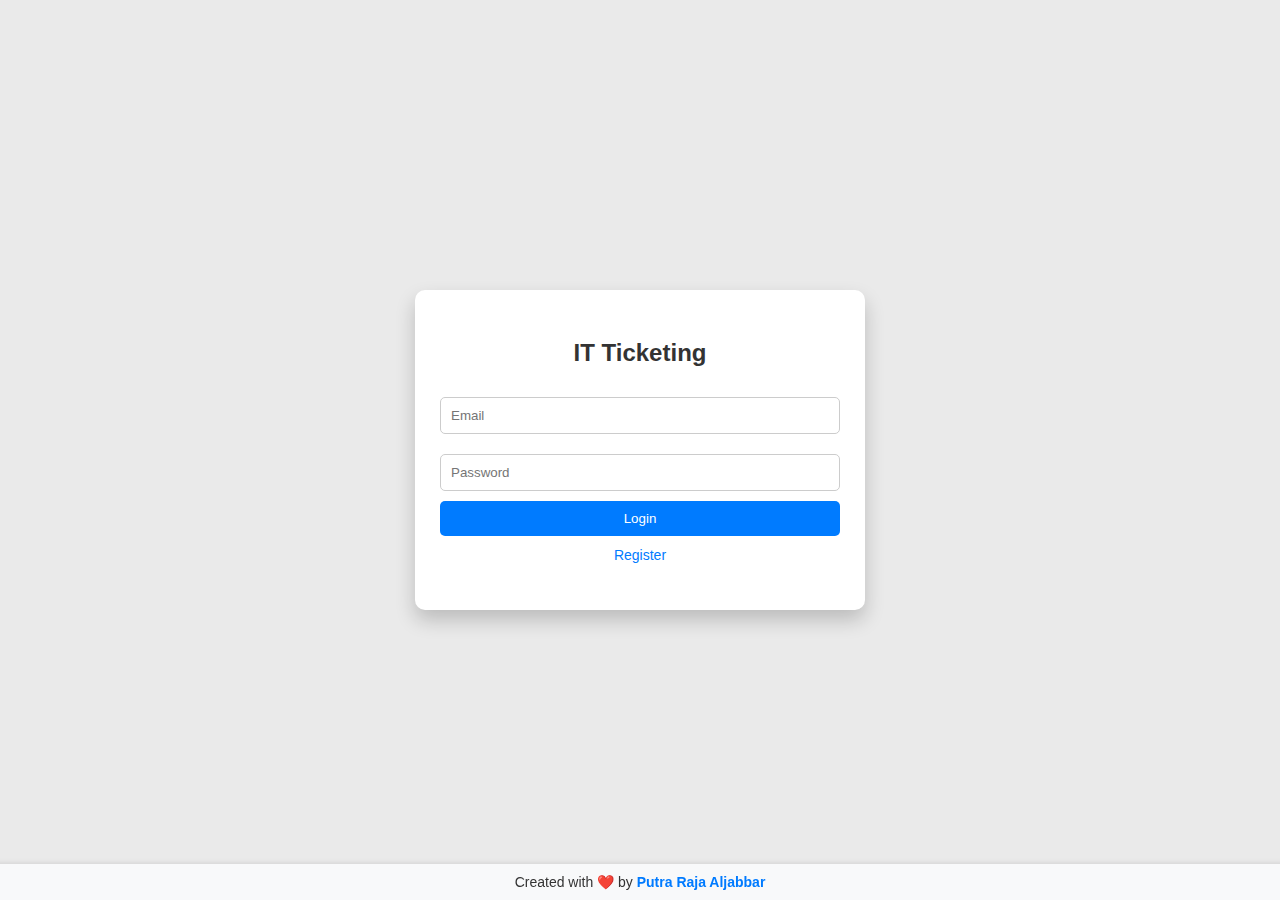
<file: index.html>
<!DOCTYPE html>
<html lang="en">
  <head>
    <meta charset="UTF-8" />
    <meta name="viewport" content="width=device-width, initial-scale=1.0" />
    <title>Login - IT Ticketing</title>
    <link rel="stylesheet" href="css/style.css" />
  </head>
  <body>
    <div class="login-container">
      <h2>IT Ticketing</h2>
      <form id="login-form">
        <input type="email" id="email" placeholder="Email" required />
        <input type="password" id="password" placeholder="Password" required />
        <button type="submit" id="loginBtn">Login</button>
        <p id="registerLink">
          <a href="#" onclick="showRegisterPopup()">Register</a>
        </p>
      </form>
      <div id="registerPopup" class="popup">
        <div class="popup-content">
          <h3>Register</h3>
          <button
            class="register-btn email-btn"
            onclick="window.open('mailto:it.support@contoh.com?subject=Registrasi%20Account%20Ticketing&body=Halo%20Team%20IT,%20Mohon%20daftarkan%20account%20saya%20agar%20bisa%20membuat%20ticketing', '_blank')"
          >
            Email ke IT Support
          </button>
          <button
            class="register-btn wa-btn"
            onclick="window.open('https://wa.me/628111334866?text=Halo%20Team%20IT,%20Mohon%20daftarkan%20account%20saya%20agar%20bisa%20membuat%20ticketing', '_blank')"
          >
            Chat via WA
          </button>
          <button class="close-btn" onclick="closeRegisterPopup()">
            X Close
          </button>
        </div>
      </div>
    </div>

    <footer class="footer">
      Created with ❤️ by
      <a
        href="https://www.linkedin.com/in/raja-aljabbar-120094192/"
        target="_blank"
        >Putra Raja Aljabbar</a
      >
    </footer>
    <script src="js/script.js"></script>
  </body>
</html>
</file>
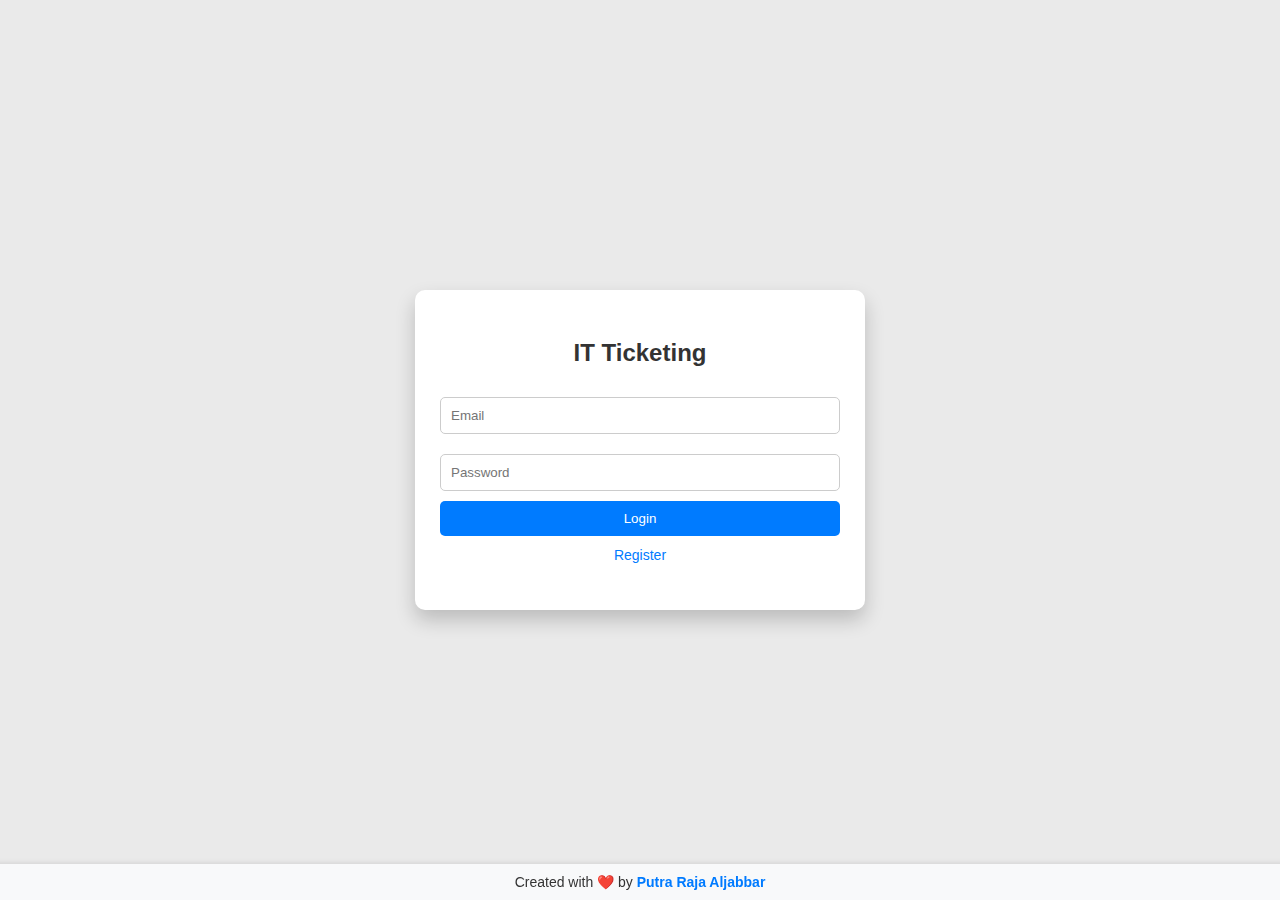
<file: admin_dashboard.html>
<!DOCTYPE html>
<html lang="en">
  <head>
    <meta charset="UTF-8" />
    <meta name="viewport" content="width=device-width, initial-scale=1.0" />
    <title>Dashboard Admin - IT Ticketing</title>
    <link rel="stylesheet" href="css/style.css" />
  </head>
  <body>
    <div class="container-dashboard">
      <h2 id="dashboardHeader">Dashboard Admin</h2>
      <button id="logoutBtn">Logout</button>

      <h3>Ticket List</h3>
      <!-- Filter By Priority -->
      <label for="filter-priority">Priority :</label>
      <select id="filter-priority" onchange="filterTickets()">
        <option value="">All</option>
        <option value="Low">Low</option>
        <option value="Medium">Medium</option>
        <option value="High">High</option>
      </select>

      <!-- Filter By Tanggal -->
      <label for="filter-tanggal">Filter By :</label>
      <input type="date" id="filter-tanggal" onchange="filterTickets()" />

      <!-- Filter By Dept. -->
      <label for="filter-dept">Filter By :</label>
      <select id="filter-dept" onchange="filterTickets()">
        <option value="">Semua Dept.</option>
        <option value="IT">IT</option>
        <option value="Finance">Finance</option>
        <option value="HR">HR</option>
        <!-- Tambahkan opsi lain sesuai kebutuhan -->
      </select>

      <table id="adminTiketTable">
        <thead>
          <tr>
            <th>No.</th>
            <th class="kolom-nama">Name</th>
            <th>Dept.</th>
            <th class="kolom-deskripsi">Description</th>
            <th>Priority</th>
            <th>Status</th>
            <th class="kolom-tanggal">Date</th>
            <th>Action</th>
          </tr>
        </thead>
        <tbody id="adminTicketList"></tbody>
      </table>
      <script src="js/admin_script.js"></script>
    </div>
    <footer class="footer">
      Created with ❤️ by
      <a
        href="https://www.linkedin.com/in/raja-aljabbar-120094192/"
        target="_blank"
        >Putra Raja Aljabbar</a
      >
    </footer>
  </body>
</html>
</file>
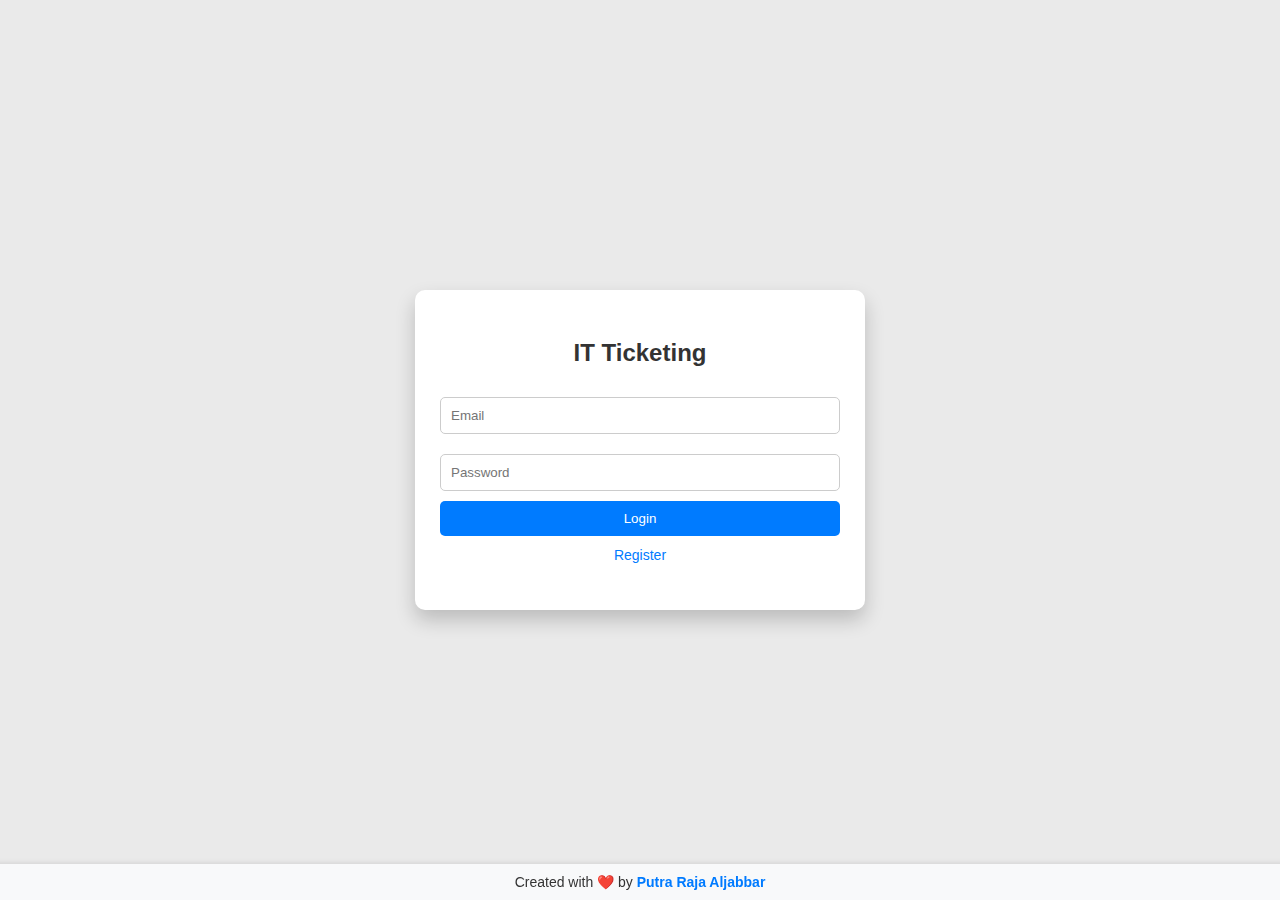
<file: user_dashboard.html>
<!DOCTYPE html>
<html lang="en">
  <head>
    <meta charset="UTF-8" />
    <meta name="viewport" content="width=device-width, initial-scale=1.0" />
    <title>Dashboard User - IT Ticketing</title>
    <link rel="stylesheet" href="css/style.css" />
  </head>
  <body>
    <div class="container-dashboard">
      <h2 id="dashboardHeader">Hi User</h2>
      <button id="logoutBtn">Logout</button>

      <h3>Please Fill This Form To Create Ticket</h3>
      <form id="ticketForm">
        <input type="text" id="nama" placeholder="Nama" readonly />
        <input type="email" id="email" placeholder="Email" readonly />
        <select id="dept">
          <option value="">-- Choose Department --</option>
        </select>
        <input type="text" id="no_hp" placeholder="Your phone number" />
        <textarea id="deskripsi" placeholder="Describe your issue"></textarea>
        <select id="prioritas">
          <option value="">-- Choose Priority --</option>
          <option value="Low">Low</option>
          <option value="Medium">Medium</option>
          <option value="High">High</option>
        </select>
        <button type="submit">Create Ticket</button>
      </form>

      <h3>Your Ticket List</h3>
      <table id="tiketTable">
        <thead>
          <tr>
            <th>No.</th>
            <th>Dept.</th>
            <th>Description</th>
            <th>Priority</th>
            <th>Status</th>
            <th>Date</th>
            <th>Action</th>
          </tr>
        </thead>
        <tbody id="ticketList"></tbody>
      </table>

      <script src="js/user_script.js"></script>
    </div>
    <footer class="footer">
      Created with ❤️ by
      <a
        href="https://www.linkedin.com/in/raja-aljabbar-120094192/"
        target="_blank"
        >Putra Raja Aljabbar</a
      >
    </footer>
  </body>
</html>
</file>
<file: css/style.css>
body {
  display: flex;
  justify-content: center;
  align-items: center;
  min-height: 100vh;
  /* background: linear-gradient(to bottom, #c0825b, #ce926e); */
  background: #eaeaea;
  font-family: Arial, sans-serif;
  margin: 0;
  padding: 0;
}

/* Container-Dashboard */
.container-dashboard {
  max-width: 90%;
  margin: 0 auto;
  text-align: center;
}

/* Login-Container */
.login-container {
  background: white;
  padding: 30px 25px;
  border-radius: 10px;
  box-shadow: 0 10px 20px rgba(0, 0, 0, 0.2);
  width: 100%;
  max-width: 400px;
  text-align: center;
}

.login-container h2 {
  margin-bottom: 20px;
  font-size: 24px;
  color: #333;
}

.login-container input[type="email"],
.login-container input[type="password"] {
  width: 100%;
  padding: 10px;
  margin: 10px 0;
  border: 1px solid #ccc;
  border-radius: 5px;
  box-sizing: border-box;
}

.login-container button {
  width: 100%;
  background: #007bff;
  color: white;
  padding: 10px;
  border: none;
  border-radius: 5px;
  cursor: pointer;
  transition: background 0.3s;
}

.login-container button:hover {
  background: #0056b3;
}

button#loginBtn {
  background-color: #007bff;
  color: white;
  border: none;
  padding: 10px 20px;
  border-radius: 5px;
  cursor: pointer;
}

button#loginBtn:hover {
  background-color: #0056b3;
}

/* Link Register */
#registerLink {
  text-align: center;
  margin-top: 10px;
}

#registerLink a {
  color: #007bff;
  text-decoration: none;
  font-size: 14px;
}

#registerLink a:hover {
  text-decoration: underline;
}

/* Popup Style */
.popup {
  display: none;
  position: fixed;
  top: 0;
  left: 0;
  width: 100%;
  height: 100%;
  background: rgba(0, 0, 0, 0.5);
  z-index: 999;
}

.popup-content {
  background: #fff;
  width: 300px;
  padding: 20px;
  border-radius: 8px;
  box-shadow: 0 4px 8px rgba(0, 0, 0, 0.2);
  position: absolute;
  top: 50%;
  left: 50%;
  transform: translate(-50%, -50%);
  text-align: center;
}

.popup-content h3 {
  margin-bottom: 15px;
}

.popup-content ul {
  list-style: none;
  padding: 0;
}

.popup-content ul li {
  margin: 10px 0;
}

.popup-content ul li a {
  color: #007bff;
  text-decoration: none;
}

.popup-content button {
  background: #007bff;
  color: white;
  border: none;
  padding: 5px 15px;
  border-radius: 5px;
  cursor: pointer;
}

.popup-content button:hover {
  background: #0056b3;
}

/* Styling khusus untuk tombol X Close */
.popup-content .close-btn {
  background: none !important;
  border: none !important;
  box-shadow: none !important;
  color: #333;
  font-size: 14px;
  cursor: pointer;
  padding: 0;
  margin-top: 10px;
  display: inline-block;
  text-align: center;
  text-decoration: underline;
  border-radius: 0 !important;
}

.popup-content .close-btn:hover {
  color: #d32f2f;
  font-weight: bold;
}

/* Style tombol Register */
.register-btn {
  display: block;
  width: 80%;
  padding: 10px;
  margin: 10px auto;
  border: none;
  border-radius: 5px;
  color: white;
  font-size: 16px;
  cursor: pointer;
  transition: 0.3s;
  text-align: center;
}

/* Email Button */
.email-btn {
  background-color: #007bff;
}

.email-btn:hover {
  background-color: #0056b3;
}

/* WhatsApp Button */
.wa-btn {
  background-color: #25d366;
}

.wa-btn:hover {
  background-color: #1ebc57;
}

/* Default Button */
button {
  background-color: #dc3545;
  color: white;
  border: none;
  padding: 10px 20px;
  border-radius: 5px;
  cursor: pointer;
}

button:hover {
  background-color: #c82333;
}

/* Style Dashboard */
h2#dashboardHeader {
  color: black;
  margin-bottom: 20px;
}

h3 {
  color: #444;
  margin-bottom: 10px;
}

/* Style Tombol Logout */
button#logoutBtn {
  background: #dc3545;
  color: white;
  border: none;
  padding: 8px 15px;
  border-radius: 5px;
  cursor: pointer;
  float: right;
  margin-top: -50px;
}

button#logoutBtn:hover {
  background: #c82333;
}

/* Style Form Pengajuan Tiket */
form#ticketForm {
  background: #f4f4f4;
  padding: 20px;
  border-radius: 10px;
  display: inline-block;
  text-align: left;
  box-shadow: 0 4px 8px rgba(0, 0, 0, 0.2);
  margin-bottom: 30px;
}

form#ticketForm input[type="text"],
form#ticketForm input[type="email"],
form#ticketForm select {
  width: 100%;
  padding: 10px;
  margin: 10px 0;
  border: 1px solid #ccc;
  border-radius: 5px;
  box-sizing: border-box;
}

textarea#deskripsi {
  resize: vertical;
  min-height: 100px;
  max-height: 300px;
  width: 100%;
  padding: 10px;
  margin: 10px 0;
  border: 1px solid #ccc;
  border-radius: 5px;
  box-sizing: border-box;
}

form#ticketForm button[type="submit"] {
  background: #28a745;
  color: white;
  border: none;
  padding: 10px 20px;
  border-radius: 5px;
  cursor: pointer;
}

form#ticketForm button[type="submit"]:hover {
  background: #218838;
}

/* Styling untuk tabel di user_dashboard */
table#tiketTable {
  width: 100%;
  border-collapse: collapse;
  margin: 20px 0;
  box-shadow: 0 4px 8px rgba(0, 0, 0, 0.2);
  border-radius: 10px;
  overflow: hidden;
}

table#tiketTable thead {
  background: #cccccc;
  color: black;
}

table#tiketTable th,
table#tiketTable td {
  padding: 12px 15px;
  text-align: center;
  border-bottom: 1px solid #ddd;
}

table#tiketTable tbody tr:nth-child(odd) {
  background-color: #eeeeee;
}

table#tiketTable tbody tr:nth-child(even) {
  background: #ffffff;
}

table#tiketTable tbody tr:nth-child(even):hover,
table#tiketTable tbody tr:nth-child(odd):hover {
  background: #ddd;
}

/* Styling untuk tabel di admin_dashboard */
#adminTiketTable {
  width: 90%;
  margin: 0 auto;
  border-collapse: collapse;
  box-shadow: 0 5px 15px rgba(0, 0, 0, 0.2);
}

#adminTiketTable th,
#adminTiketTable td {
  border: 1px solid #ddd;
  padding: 10px;
  text-align: center;
}

#adminTiketTable th {
  background-color: #cccccc;
  color: black;
}

#adminTiketTable tbody tr:nth-child(odd) {
  background-color: #eeeeee;
}

#adminTiketTable tr:nth-child(even) {
  background-color: #ffffff;
}

#adminTiketTable tbody tr:nth-child(odd):hover,
#adminTiketTable tbody tr:nth-child(even):hover {
  background-color: #ddd;
}

#adminTiketTable td select {
  padding: 5px;
}

#adminTiketTable td button {
  background-color: #dc3545;
  color: white;
  border: none;
  padding: 5px 10px;
  border-radius: 5px;
  cursor: pointer;
}

#adminTiketTable td button:hover {
  background-color: #c82333;
}

#filter-tanggal,
#filter-dept {
  margin: 10px;
  padding: 5px;
  border-radius: 4px;
}

.kolom-deskripsi {
  width: 500px; /* Atur lebar kolom Deskripsi */
  word-wrap: break-word;
  white-space: normal;
}

.kolom-tanggal {
  width: 200px; /* Atur lebar kolom Tanggal */
  text-align: center;
}

.kolom-nama {
  width: 400px; /* Atur lebar kolom Nama */
  text-align: center;
}

/* Responsif untuk layar HP */
@media (max-width: 600px) {
  body {
    padding: 10px;
  }

  .container-dashboard {
    width: 100%;
    padding: 0;
  }

  #filter-tanggal,
  #filter-dept {
    width: 100%;
    box-sizing: border-box;
  }

  table#tiketTable,
  #adminTiketTable {
    width: 100%;
    overflow-x: auto;
    display: block;
  }

  table#tiketTable thead,
  #adminTiketTable thead {
    display: none;
  }

  table#tiketTable tbody tr,
  #adminTiketTable tbody tr {
    display: block;
    margin-bottom: 15px;
    box-shadow: 0 2px 4px rgba(0, 0, 0, 0.1);
    border-radius: 8px;
    overflow: hidden;
  }

  table#tiketTable tbody tr td,
  #adminTiketTable tbody tr td {
    display: flex;
    justify-content: space-between;
    padding: 10px;
    border-bottom: 1px solid #eee;
  }

  table#tiketTable tbody tr td::before,
  #adminTiketTable tbody tr td::before {
    content: attr(data-label);
    font-weight: bold;
    color: #444;
    flex-basis: 40%;
  }

  table#tiketTable tbody tr td:last-child,
  #adminTiketTable tbody tr td:last-child {
    border-bottom: none;
  }

  .login-container,
  form#ticketForm {
    width: 100%;
    max-width: 100%;
    box-shadow: none;
  }

  button#logoutBtn {
    width: 100%;
    margin-top: 10px;
  }

  .popup-content {
    width: 90%;
  }
}

.footer {
  text-align: center;
  padding: 10px;
  background-color: #f8f9fa;
  color: #333;
  font-size: 14px;
  box-shadow: 0 -1px 5px rgba(0, 0, 0, 0.1);
  position: fixed;
  bottom: 0;
  width: 100%;
}

.footer a {
  color: #007bff;
  text-decoration: none;
  font-weight: bold;
}

.footer a:hover {
  text-decoration: underline;
}
</file>
